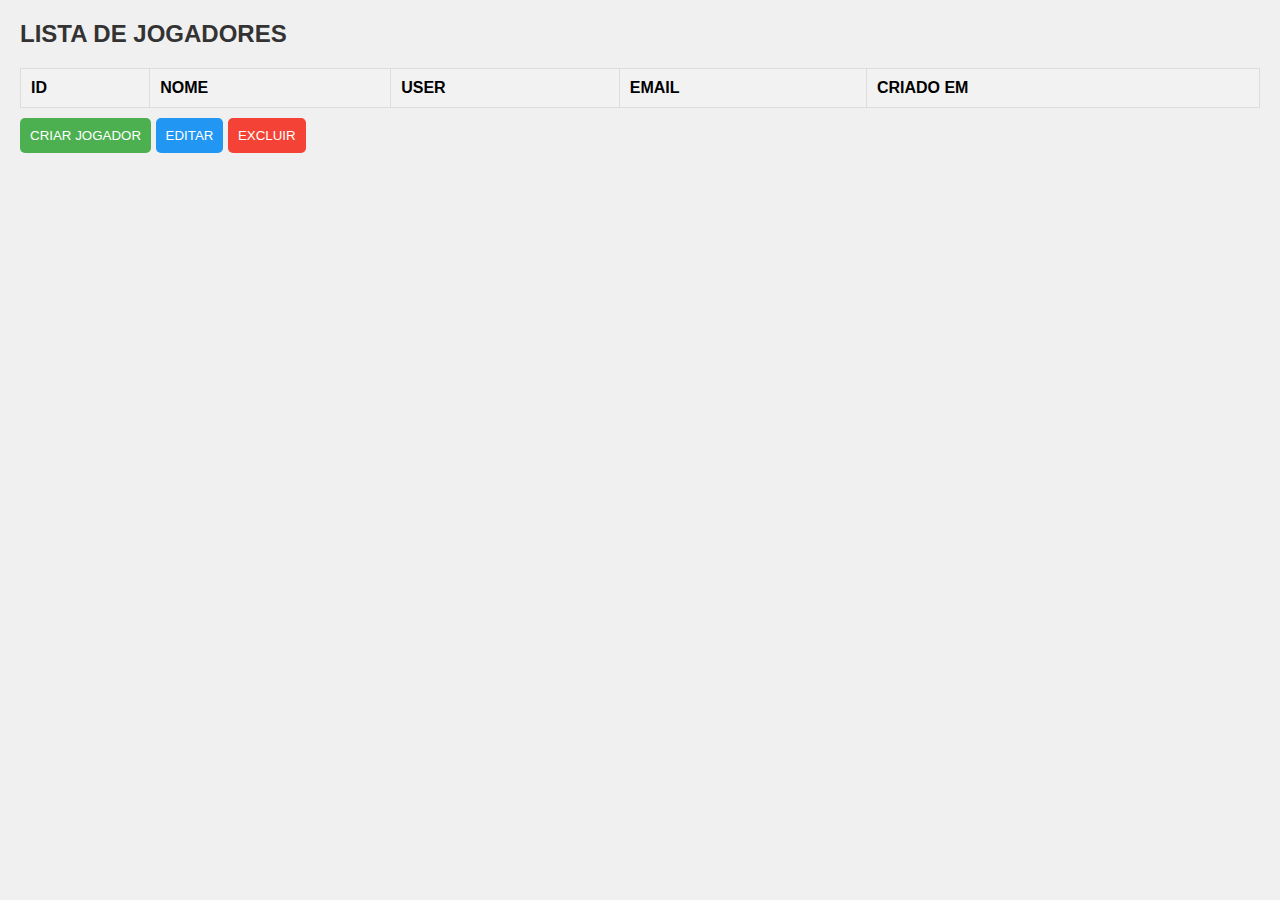
<file: index.html>
<!DOCTYPE html>
<html lang="pt-br">
<head>
    <meta charset="UTF-8">
    <link rel="stylesheet" href="stylelist.css">
    <title>Home</title>
</head>
<body>
<h2>LISTA DE JOGADORES</h2>
    <table>
        <thead>
            <tr>
                <th>ID</th>
                <th>NOME</th>
                <th>USER</th>
                <th>EMAIL</th>
                <th>CRIADO EM</th>
            </tr>
        </thead>
        <tbody>
        <!--AQUI_VEM_AS_LINHAS-->
        </tbody>
    </table>

    <button type="submit"><a href="criarJogador1.html">CRIAR JOGADOR</a></button>
    <button class="edit" type="submit"><a href="jogador1.php"></a>EDITAR</button>
    <button class="delete" type="submit">EXCLUIR</button>

</body>
</html>
</file>
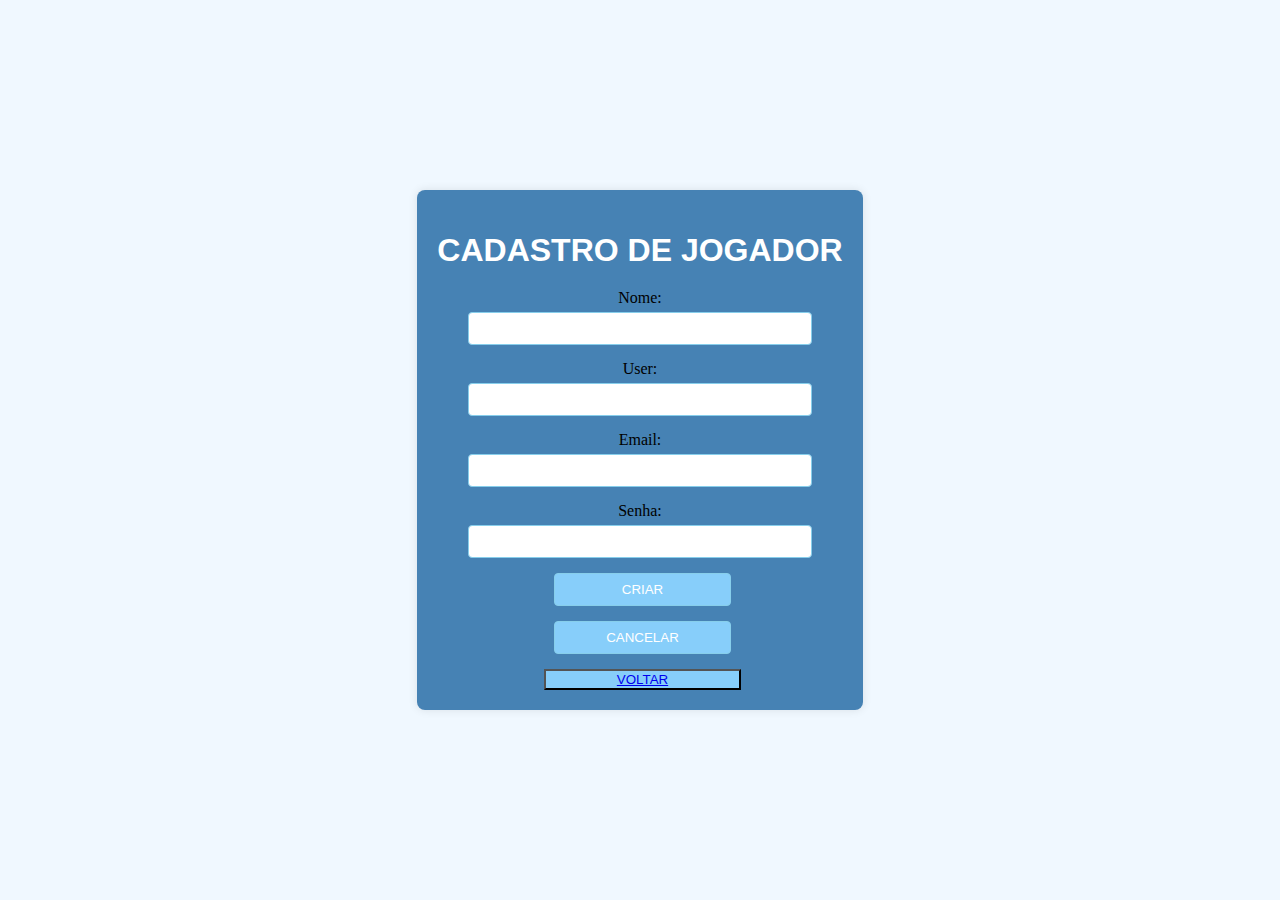
<file: criarJogador1.html>
<!DOCTYPE html>
<html lang=pt-br>
<head>
    <meta charset="UTF-8">
    <link rel="stylesheet" href="style.css">
    <title>Cadastro</title>
</head>
<body>
<div class="container">
    <h1>CADASTRO DE JOGADOR</h1>
    <div class="form">
        <form action="jogador1.php" method="get">
            <label for="nome">Nome:</label>
            <input type="text" name="nome" id="nome">

            <label for="user">User:</label>
            <input type="text" name="user" id="user">

            <label for="email">Email:</label>
            <input type="email" name="email" id="email">

            <label for="senha">Senha:</label>
            <input type="password" name="senha" id="senha">

            <input type="submit" value="CRIAR">
            <input type="reset" value="CANCELAR">
        </form>
    </div>
    <button type="submit" class="botao"><a href="index.html">VOLTAR</a></button>
</div>
</body>
</html>
</file>
<file: stylelist.css>
body {
    font-family: Arial, sans-serif;
    background-color: #f0f0f0;
    margin: 20px;
}

h2 {
    color: #333;
}

table {
    width: 100%;
    border-collapse: collapse;
    margin-top: 20px;
}

th, td {
    padding: 10px;
    text-align: left;
    border: 1px solid #ddd;
}

th {
    background-color: #f2f2f2;
}

tbody tr:hover {
    background-color: #f5f5f5;
}

button {
    margin-top: 10px;
    padding: 10px;
    background-color: #4caf50;
    color: #fff;
    border: none;
    cursor: pointer;
    border-radius: 5px;
}

button.edit {
    background-color: #2196F3;
}

button.delete {
    background-color: #f44336;
}

a {
    text-decoration: none;
    color: inherit;
}
</file>
<file: style.css>
body {
    background-color: #f0f8ff; /* AliceBlue */
    display: flex;
    justify-content: center;
    align-items: center;
    height: 100vh;
    margin: 0;
}

.container {
    background-color: #4682B4; /* SkyBlue */
    border-radius: 8px;
    box-shadow: 0 0 10px rgba(0, 0, 0, 0.1);
    padding: 20px;
    text-align: center;
    color: #fff;
}

h1 {
    color: #ffffff; /* RoyalBlue */
    margin-bottom: 20px;
    font-family: arial;
}

.form {
    display: flex;
    flex-direction: column;
    align-items: center;
}

label {
    color: #000000; /* DodgerBlue */
    display: block;
    margin-bottom: 5px;
}

input {
    padding: 8px;
    margin-bottom: 15px;
    width: calc(100% - 20px);
    box-sizing: border-box;
    border: 1px solid #87ceeb; /* SkyBlue */
    border-radius: 4px;
    display: inline-block;
}

input[type="submit"],
input[type="reset"] {
    background-color: #87CEFA; /* DodgerBlue */
    color: #fff;
    cursor: pointer;
    width: calc(50% - 5px);
    margin-left: 5px;
}

input[type="submit"]:hover,
input[type="reset"]:hover {
    background-color: #007bb5; /* DeepSkyBlue */
}

button[type="submit"] {
    background-color: #87CEFA; /* DodgerBlue */
    color: #fff;
    cursor: pointer;
    width: calc(50% - 5px);
    margin-left: 5px;
    text-decoration: none; /* Remover sublinhado */
}

button[type="submit"]:hover {
    background-color: #007bb5; /* DeepSkyBlue */
}
</file>
